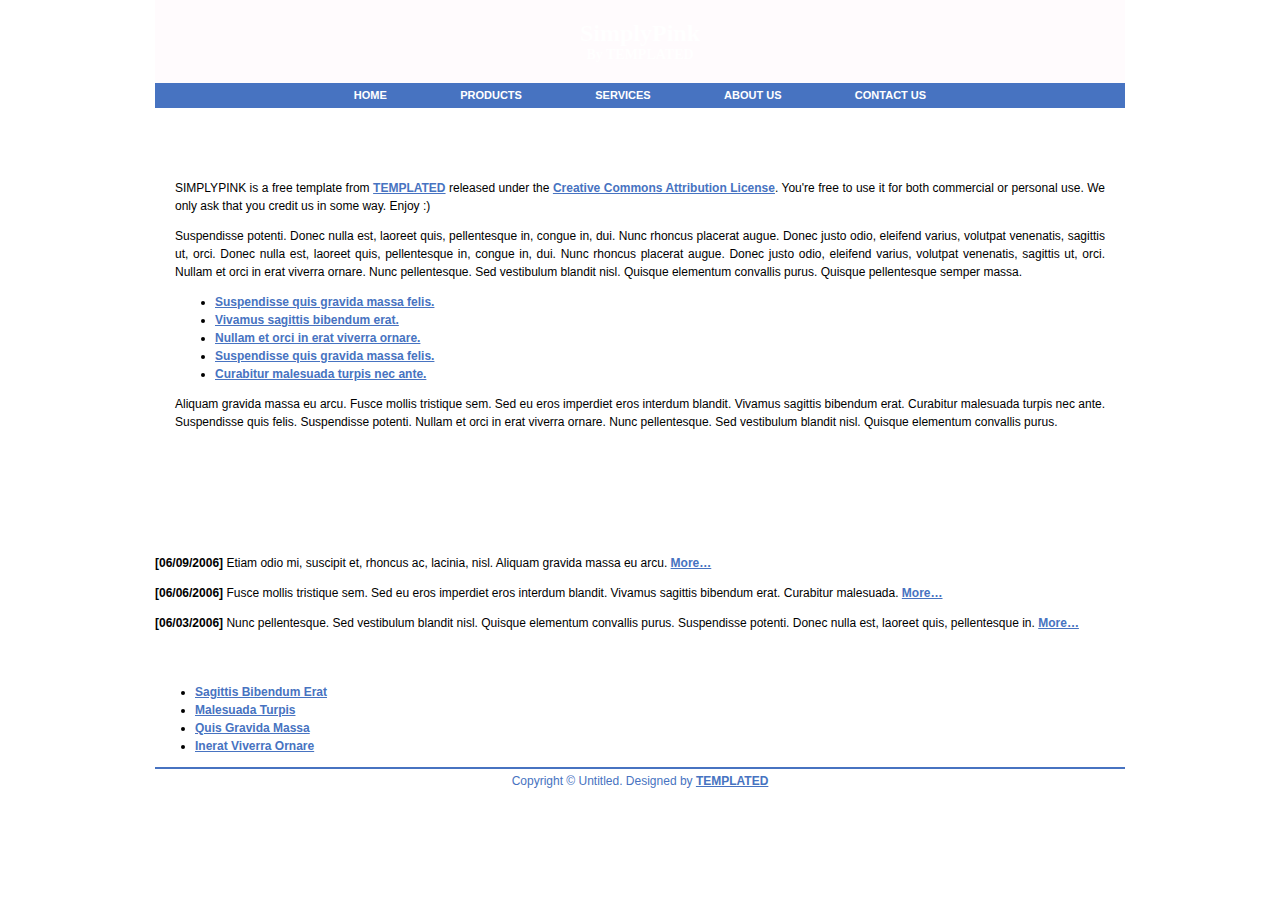
<file: Ads_publisher/WebContent/css/index.html>
<!DOCTYPE html PUBLIC "-//W3C//DTD XHTML 1.0 Strict//EN" "http://www.w3.org/TR/xhtml1/DTD/xhtml1-strict.dtd">
<html xmlns="http://www.w3.org/1999/xhtml">

<head>
<meta http-equiv="content-type" content="text/html; charset=utf-8" />
<title>Simplypink by TEMPLATED</title>
<meta name="keywords" content="" />
<meta name="description" content="" />
<link href="default.css" rel="stylesheet" type="text/css" />
</head>
<body>
<div id="header">
	<h1>SimplyPink</h1>
	<h2>By TEMPLATED</h2>
</div>
<div id="menu">
	<ul>
		<li><a href="#">Home</a></li>
		<li><a href="#">Products</a></li>
		<li><a href="#">Services</a></li>
		<li><a href="#">About Us</a></li>
		<li><a href="#">Contact Us</a></li>
	</ul>
</div>
<div id="content">
	<div id="left">
		<h2>Welcome to Untitled!</h2>
		<p>SIMPLYPINK is a free template from <a href="http://templated.co" rel="nofollow">TEMPLATED</a> released under the <a href="http://templated.co/license">Creative Commons Attribution License</a>. You're free to use it for both commercial or personal use. We only ask that you credit us in some way. Enjoy :)</p>
		<p>Suspendisse potenti. Donec nulla est, laoreet quis, pellentesque in, congue in, dui. Nunc rhoncus placerat augue. Donec justo odio, eleifend varius, volutpat venenatis, sagittis ut, orci. Donec nulla est, laoreet quis, pellentesque in, congue in, dui. Nunc rhoncus placerat augue. Donec justo odio, eleifend varius, volutpat venenatis, sagittis ut, orci. Nullam et orci in erat viverra ornare. Nunc pellentesque. Sed vestibulum blandit nisl. Quisque elementum convallis purus. Quisque pellentesque semper massa.</p>
		<ul>
			<li><a href="#">Suspendisse quis gravida massa felis.</a></li>
			<li><a href="#">Vivamus sagittis bibendum erat.</a></li>
			<li><a href="#">Nullam et orci in erat viverra ornare.</a></li>
			<li><a href="#">Suspendisse quis gravida massa felis.</a></li>
			<li><a href="#">Curabitur malesuada turpis nec ante.</a></li>
		</ul>
		<p>Aliquam gravida massa eu arcu. Fusce mollis tristique sem. Sed eu eros imperdiet eros interdum blandit. Vivamus sagittis bibendum erat. Curabitur malesuada turpis nec ante. Suspendisse quis felis. Suspendisse potenti. Nullam et orci in erat viverra ornare. Nunc pellentesque. Sed vestibulum blandit nisl. Quisque elementum convallis purus.</p>
	</div>
	<div id="right">
		<h2>Recent Updates</h2>
		<p><strong>[06/09/2006]</strong> Etiam odio mi, suscipit et, rhoncus ac, lacinia, nisl. Aliquam gravida massa eu arcu. <a href="#">More&#8230;</a></p>
		<p><strong>[06/06/2006]</strong> Fusce mollis tristique sem. Sed eu eros imperdiet eros interdum blandit. Vivamus sagittis bibendum erat. Curabitur malesuada. <a href="#">More&#8230;</a></p>
		<p><strong>[06/03/2006]</strong> Nunc pellentesque. Sed vestibulum blandit nisl. Quisque elementum convallis purus. Suspendisse potenti. Donec nulla est, laoreet quis, pellentesque in. <a href="#">More&#8230;</a></p>
		<h2>Ipsum Dolorem</h2>
		<ul>
			<li><a href="#">Sagittis Bibendum Erat</a></li>
			<li><a href="#">Malesuada Turpis</a></li>
			<li><a href="#">Quis Gravida Massa</a></li>
			<li><a href="#">Inerat Viverra Ornare</a></li>
		</ul>
	</div>
</div>
<div id="footer">
	<p>Copyright &copy; Untitled. Designed by <a href="http://templated.co" rel="nofollow">TEMPLATED</a></p>
</div>
</body>
</html>
</file>
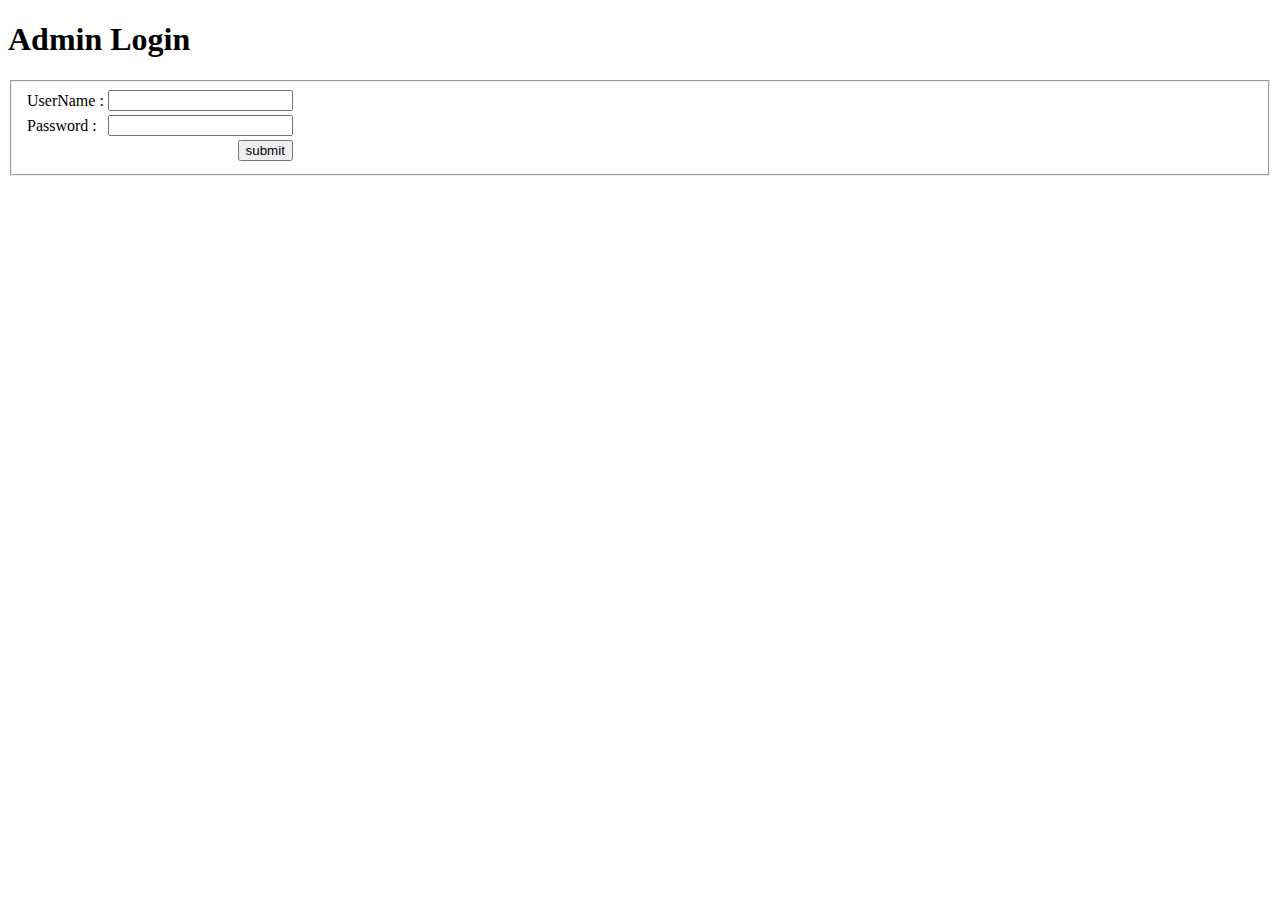
<file: Ads_publisher/WebContent/adminlogin.html>
<!DOCTYPE html>
<!--
To change this license header, choose License Headers in Project Properties.
To change this template file, choose Tools | Templates
and open the template in the editor.
-->
<html>
    <head>
        <title>TODO supply a title</title>
        <meta charset="UTF-8">
        <meta name="viewport" content="width=device-width, initial-scale=1.0">
    </head>
    <body>
    <CENTRE>
    <h1>Admin Login</h1>
        <div>
        <fieldset>
        <table>
        <form action="AdminLogin" method="post">
        <tr>
        <td>UserName :</td>
        <td><input type="text" name="username"/></td>
        </tr>
        <tr>
       <td> Password :</td>
       <td><input type="password" name="password"/></td>
       </tr>
       <tr>
       <td colspan="2" align=right>
        <input type="submit" value="submit">
        </tr>
        </form>
        </table>
        </fieldset>
        </div>
        </CENTRE>
    </body>
</html>
</file>
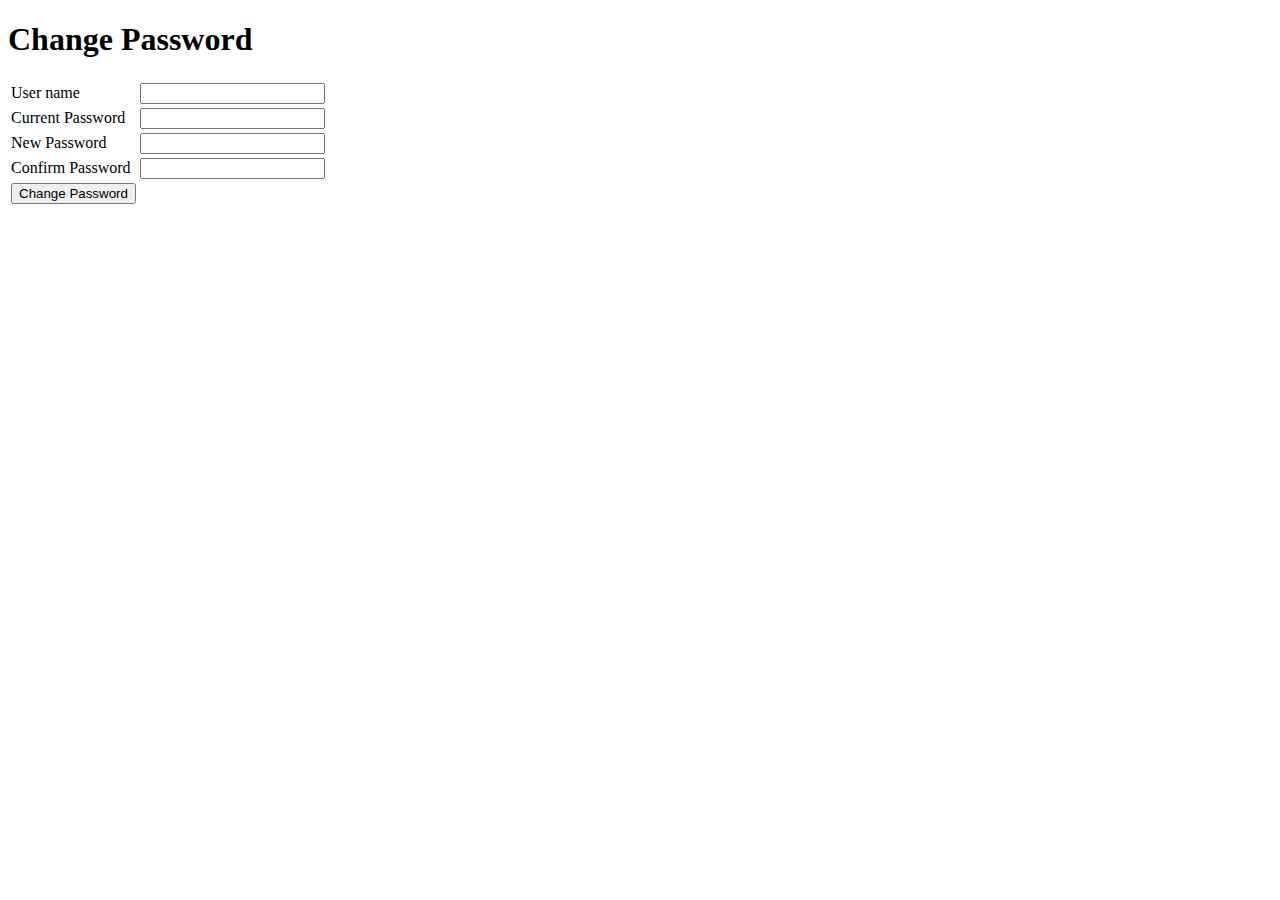
<file: Ads_publisher/WebContent/Changepassword.html>
<!DOCTYPE html>
<html>
<head>
<meta charset="ISO-8859-1">
<title>Change Advertiser Password</title>
</head>
<body>
<h1>Change Password</h1>
<div>
<form action="">
<table>
<tr>
			<td>User name</td>
			<td><input type="text" name="uname" value=""></td>
		</tr>
		<tr>
			<td>Current Password</td>
			<td><input type="password" name="current" value=""></td>
		</tr>
		<tr>
			<td>New Password</td>
			<td><input type="password" name="new" value=""></td>
		</tr>
		<tr>
			<td>Confirm Password</td>
			<td><input type="password" name="confirm" value=""></td>
		</tr>
		<tr>
			<td><input type="submit" value="Change Password"></td>
		</tr>
</table>
</form>
</div>
</body>
</html>
</file>
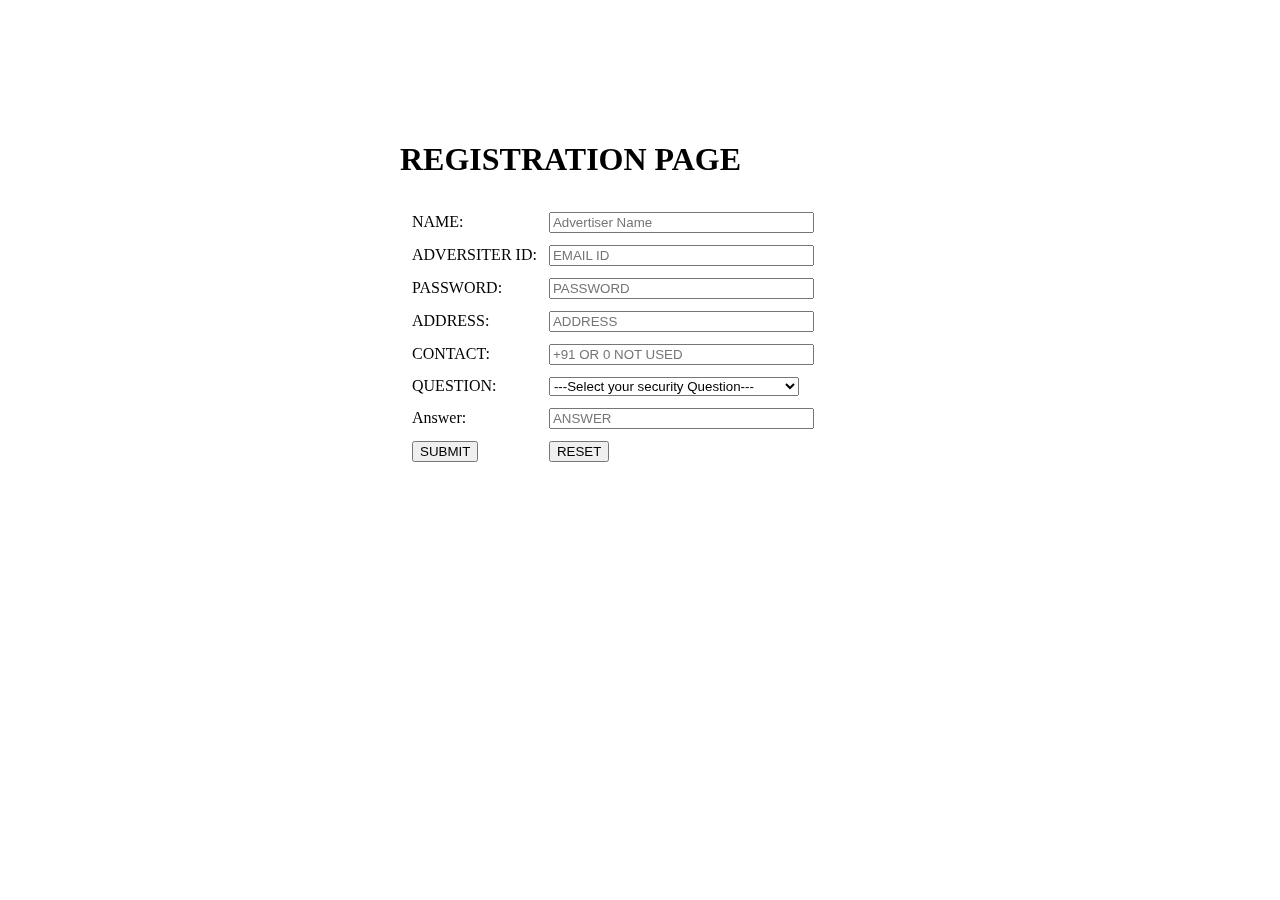
<file: Ads_publisher/WebContent/Registration.html>
<!DOCTYPE html>
<html>
<head>
<meta charset="ISO-8859-1">
<title>Insert title here</title>
<link rel="stylesheet" style="text/css" href="css\Style1.css">
</head>
<body>
<div class="reg">
<h1>REGISTRATION PAGE</h1>
<form action="Register" method="post">
<table>
<tr><td>NAME:</td><td><input type="text" name="Name" placeholder="Advertiser Name" size="30"></td></tr>
<tr><td>ADVERSITER ID:</td><td><input type="text" name="Id" placeholder="EMAIL ID" size="30"></td></tr>
<tr><td>PASSWORD:</td><td><input type="password" name="Password" placeholder="PASSWORD" size="30"></td></tr>
<tr><td>ADDRESS:</td><td><input type="text" name="Address" placeholder="ADDRESS" size="30"></td></tr>
<tr><td>CONTACT:</td><td><input type="text" name="Phone" placeholder="+91 OR 0 NOT USED" size="30"></td></tr>
<tr><td>QUESTION:</td><td><select class="" name="Question" style="width: 250px" >
<option value="">---Select your security Question---</option>
<option value="What is your pet name">What is your pet name?</option>
<option value="What was the name of your first school">What was the name of your first school?</option>
<option value="Who was your childhood hero">Who was your childhood hero?</option>
<option value="What is favorite past_time">What is favorite past_time?</option>
</select></td></tr>
<tr><td>Answer:</td><td><input type="text" name="Answer" placeholder="ANSWER" size="30"></td></tr>
<tr><td><input type="submit" value="SUBMIT"></td><td><input type="reset" value="RESET" ></td></tr>
</table>
</form>
</div>
</body>
</html>
</file>
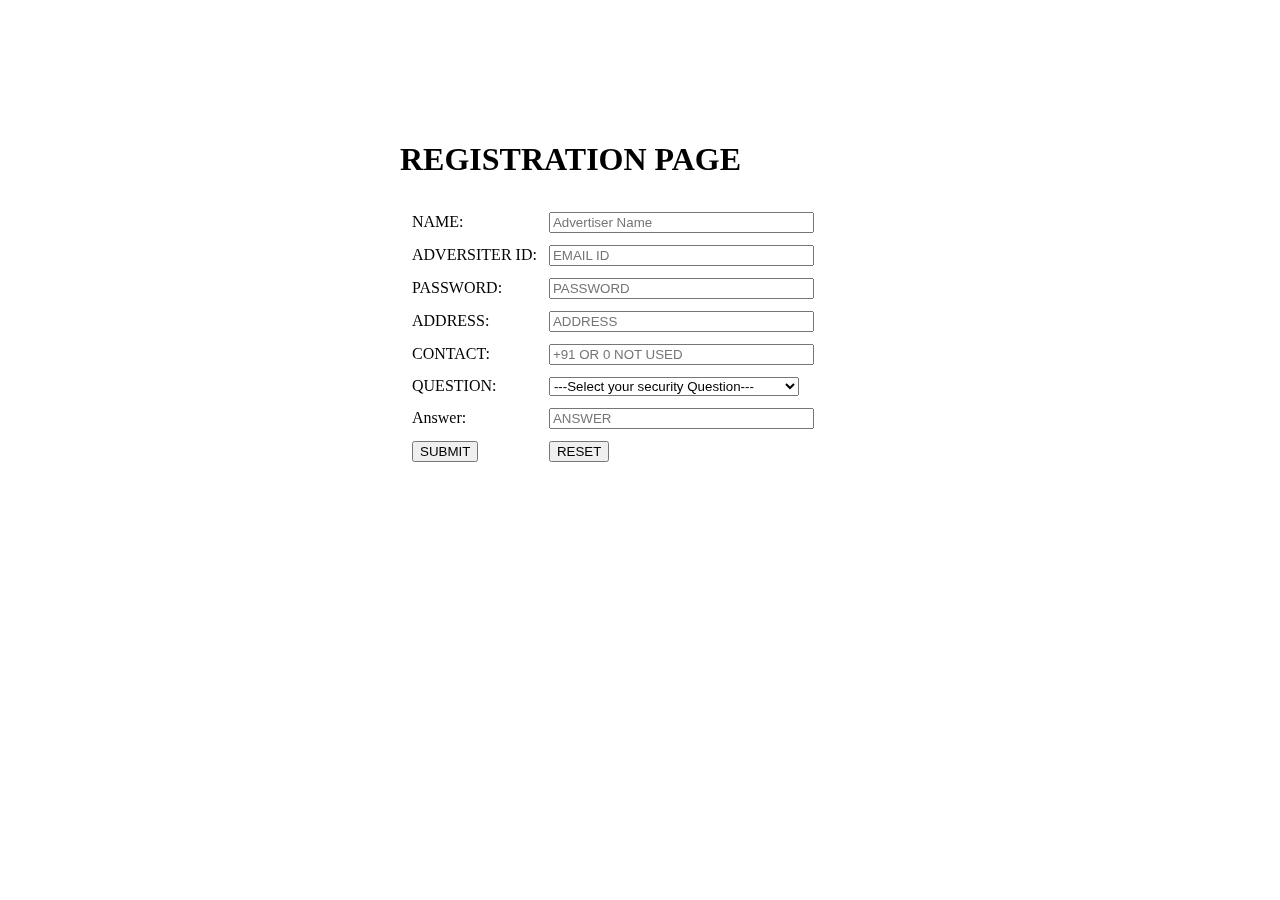
<file: Ads_publisher/WebContent/html/Registration.html>
<!DOCTYPE html>
<html>
<head>
<meta charset="ISO-8859-1">
<title>Insert title here</title>
<link rel="stylesheet" style="text/css" href="..\css\Style1.css">
</head>
<body>
<div class="reg">
<h1>REGISTRATION PAGE</h1>
<form action="register" method="post">
<table>
<tr><td>NAME:</td><td><input type="text" name="Name" placeholder="Advertiser Name" size="30"></td></tr>
<tr><td>ADVERSITER ID:</td><td><input type="text" name="Id" placeholder="EMAIL ID" size="30"></td></tr>
<tr><td>PASSWORD:</td><td><input type="text" name="Password" placeholder="PASSWORD" size="30"></td></tr>
<tr><td>ADDRESS:</td><td><input type="text" name="Address" placeholder="ADDRESS" size="30"></td></tr>
<tr><td>CONTACT:</td><td><input type="text" name="Phone" placeholder="+91 OR 0 NOT USED" size="30"></td></tr>
<tr><td>QUESTION:</td><td><select class="" name="Question" style="width: 250px" >
<option value="">---Select your security Question---</option>
<option value="What is your pet name">What is your pet name?</option>
<option value="What was the name of your first school">What was the name of your first school?</option>
<option value="Who was your childhood hero">Who was your childhood hero?</option>
<option value="What is favorite past_time">What is favorite past_time?</option>
</select></td></tr>
<tr><td>Answer:</td><td><input type="text" name="Answer" placeholder="ANSWER" size="30"></td></tr>
<tr><td><input type="submit" value="SUBMIT"></td><td><input type="reset" value="RESET" ></td></tr>
</table>
</form>
</div>
</body>
</html>
</file>
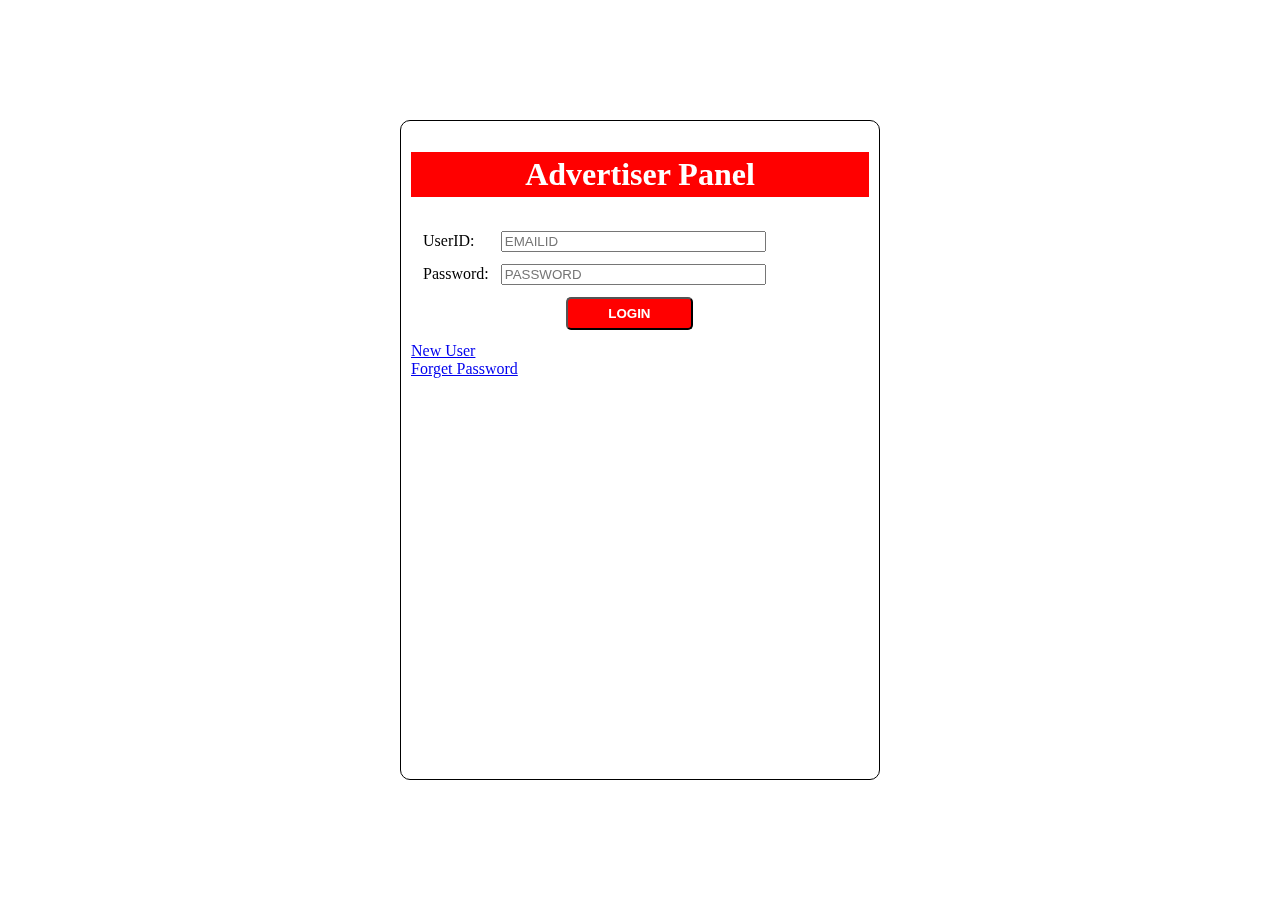
<file: Ads_publisher/WebContent/AdvertiserPanel/html/AdvLogin.html>
<!DOCTYPE html>
<html>
<head>
<meta charset="ISO-8859-1">
<title>Insert title here</title>
<link rel="styleSheet" type="text/css" href="..\css\Style1.css">
</head>
<body>
<div class="loginForm">
<h1 class="formheading">Advertiser Panel</h1>
<form action="">
<table >

<tr  ><td>UserID:</td><td><input type="text" name="name" placeholder="EMAILID" size="30"></td></tr>
<tr><td>Password:</td><td><input type="text" name="password" placeholder="PASSWORD" size="30"></td></tr>
<tr><td colspan="2" style="text-align:center"><input class="sub" type="submit" value="LOGIN"></td></tr>
</table>
<a href="Registration.html">New User</a><br>
<a href="Forgetpassword.html">Forget Password</a>
</form>
</div>

</body>
</html>
</file>
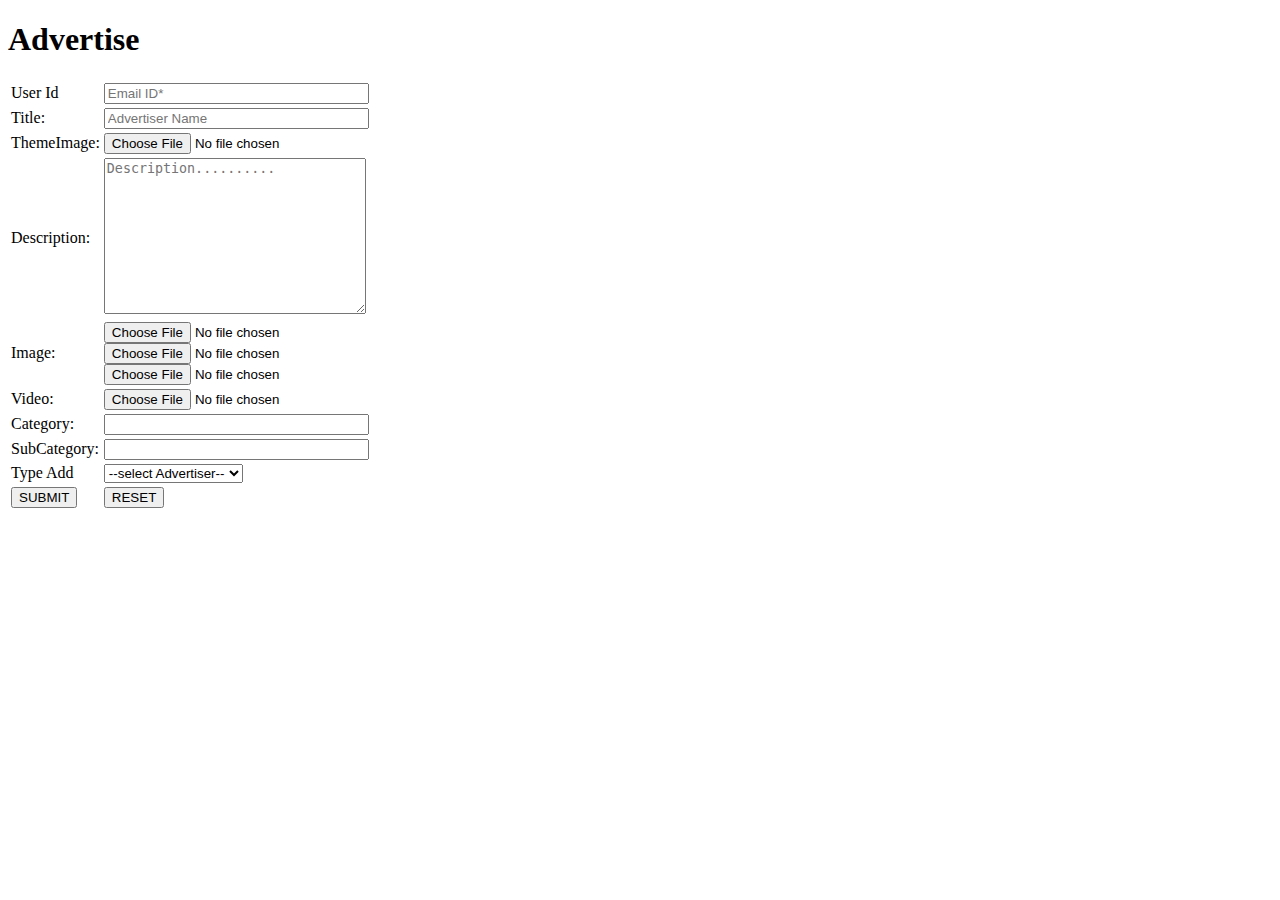
<file: Ads_publisher/WebContent/AdvertiserPanel/html/Createadvpage.html>
<!DOCTYPE html>
<html>
<head>
<meta charset="ISO-8859-1">
<title>Advertiser Page</title>
</head>
<body>
<div>
	<h1>Advertise</h1>
	<form action="">
		
		<table>
				<tr>
					<td>User Id</td>
					<td><input name="userid" placeholder="Email ID*" size="30"></td>
				</tr>
				<tr>
					<td>Title:</td>
					<td><input name="title" placeholder="Advertiser Name" size="30"></td>
				</tr>
				<tr>
					<td>ThemeImage:</td>
					<td><input type="file" name=""  size="30"></td>
				</tr>
				<tr>
					<td>Description:</td>
					<td><textarea rows="10" cols="30" placeholder="Description.........."></textarea></td>
				</tr>
				<tr>
					<td>Image:</td>
					<td><input type="file" name=""><br>
					<input type="file" name=""><br>
					<input type="file" name=""></td>
				</tr>
				<tr>
					<td>Video:</td>
					<td><input type="file" name=""></td>
				</tr>
				<tr>
					<td>Category:</td>
					<td><input type="text" name="" size="30"></td>
				</tr>
				<tr>
					<td>SubCategory:</td>
					<td><input type="text" name="" size="30"></td>
				</tr>
				<tr>
					<td>Type Add</td>
					<td>
						<select>
								<option>--select Advertiser--</option>
								<option value="5">Free Add</option>
								<option value="4">Sponsored Add</option>
								<option value="3">Bucket Add</option>
						</select>
					</td>
				</tr>
				<tr>
					<td><input type="submit" value="SUBMIT"></td>
					<td><input type="reset" value="RESET"></td>
				</tr>
				
		</table>
	
	</form>

</body>
</html>
</file>
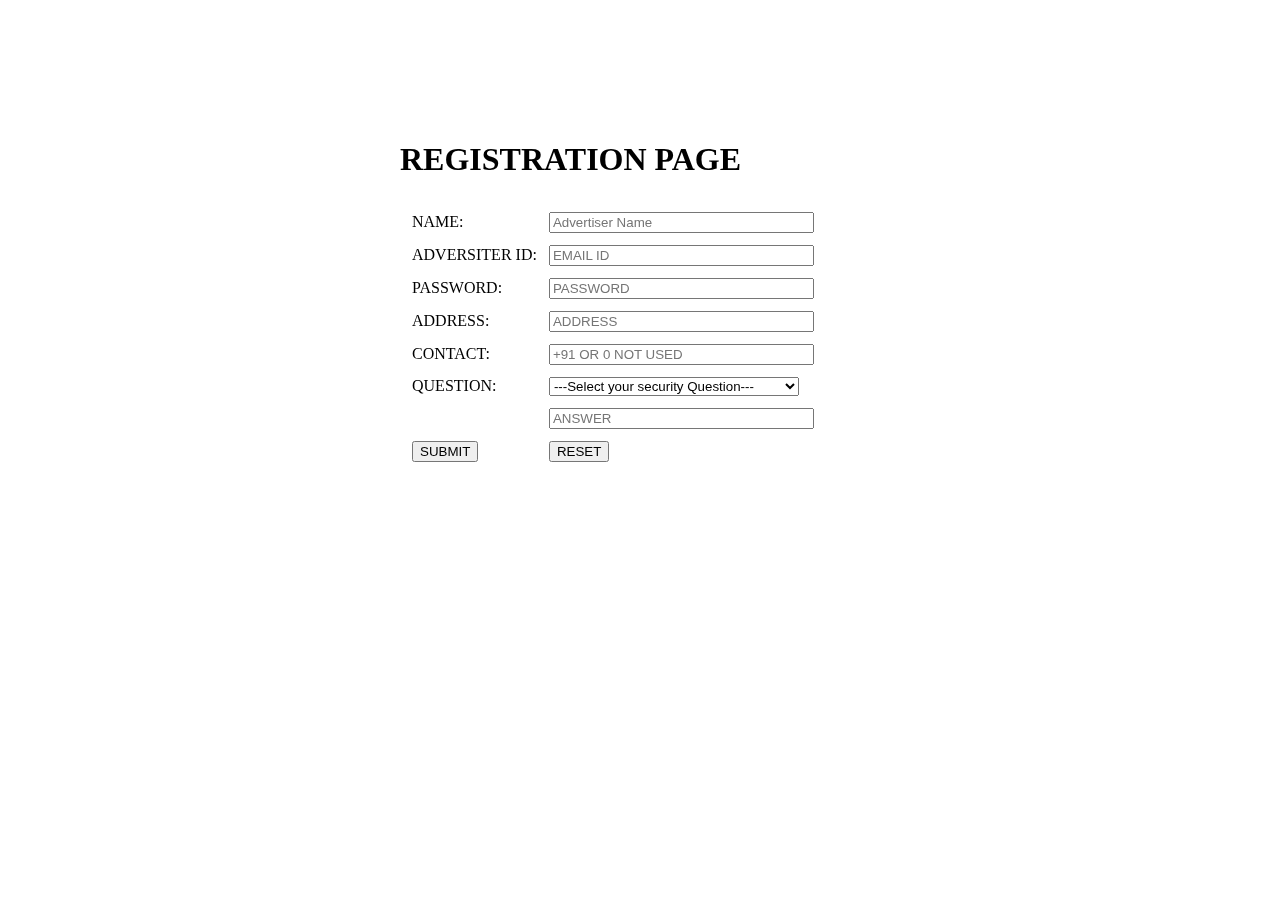
<file: Ads_publisher/WebContent/AdvertiserPanel/html/Registration.html>
<!DOCTYPE html>
<html>
<head>
<meta charset="ISO-8859-1">
<title>Insert title here</title>
<link rel="stylesheet" style="text/css" href="..\css\Style1.css">
</head>
<body>
<div class="reg">
<h1>REGISTRATION PAGE</h1>
<form action="register" method="post">
<table>
<tr><td>NAME:</td><td><input type="text" name="Name" placeholder="Advertiser Name" size="30"></td></tr>
<tr><td>ADVERSITER ID:</td><td><input type="text" name="Id" placeholder="EMAIL ID" size="30"></td></tr>
<tr><td>PASSWORD:</td><td><input type="text" name="Password" placeholder="PASSWORD" size="30"></td></tr>
<tr><td>ADDRESS:</td><td><input type="text" name="Address" placeholder="ADDRESS" size="30"></td></tr>
<tr><td>CONTACT:</td><td><input type="text" name="Phone" placeholder="+91 OR 0 NOT USED" size="30"></td></tr>
<tr><td>QUESTION:</td><td><select class="" name="Question" style="width: 250px" >
<option value="">---Select your security Question---</option>
<option value="What is your pet name">What is your pet name?</option>
<option value="What was the name of your first school">What was the name of your first school?</option>
<option value="Who was your childhood hero">Who was your childhood hero?</option>
<option value="What is favorite past_time">What is favorite past_time?</option>
</select></td></tr>
<tr><td></td><td><input type="text" name="Answer" placeholder="ANSWER" size="30"></td></tr>
<tr><td><input type="submit" value="SUBMIT"></td><td><input type="reset" value="RESET" ></td></tr>
</table>
</form>
</div>
</body>
</html>
</file>
<file: Ads_publisher/WebContent/css/default.css>
/** BASIC */

body {
	margin: 0px;
	padding: 0px;
	text-align: justify;
	font-family: Arial, Helvetica, sans-serif;
	font-size: 12px;
	color: black;
}

h1, h2, h3, h4, h5, h6 {
	font-family: Georgia, "Times New Roman", Times, serif;
	color: white;
}

a {
	font-weight: bold;
	color: #4773C1;
}

a:hover {
	text-decoration: none;
	color: white;
}

/** HEADER */

#header {
	width: 970px;
	margin: 0px auto;
	padding: 20px 0px;
	background: #FFFBFD ;
}

#header h1 {
	margin: 0px;
	padding: 0px;
	text-align: center;
}

#header h2 {
	margin: 0px;
	padding: 0px;
	text-align: center;
	font-size: 14px;
}

/** MENU */

#menu {
	width: 970px;
	margin: 0px auto;
	padding: 5px 0px 6px 0px;
	background-color: #4773C1;
}

#menu ul {
	margin: 0px;
	padding: 0px;
	list-style: none;
	text-align: center;
}

#menu li {
	display: inline;
}

#menu a {
	padding: 5px 35px;
	text-transform: uppercase;
	text-decoration: none;
	font-size: 11px;
	font-weight: bold;
	color: #FFFFFF;
}

#menu a:hover {
	background-color: #6D92D5;
}

/** CONTENT */

#content {
	width: 970px;
	margin: 0px auto;
	padding: 20px 0px 0px 0px;
}

#content h2, #content h3, #content h4, #content h5, #content h6 {
	font-weight: normal;
}

#content p, #content ul, #content ol {
	line-height: 150%;
}

#left {
	float: left;
	width: 930px;
	padding: 0px 20px 40px 20px;
	min-height:350px;
}



/** FOOTER */

#footer {
	clear: both;
	width: 970px;
	margin: 0px auto;
	border-top: 2px solid #4773C1;
}

#footer p {
	text-align:center;
	margin: 0px;
	padding: 5px 10px;
	color: #4773C1;
}


.error{
	color:red;
	font-style: italic;
}

.fbouter{
	
	background-color: #f7f7f7;
}
</file>
